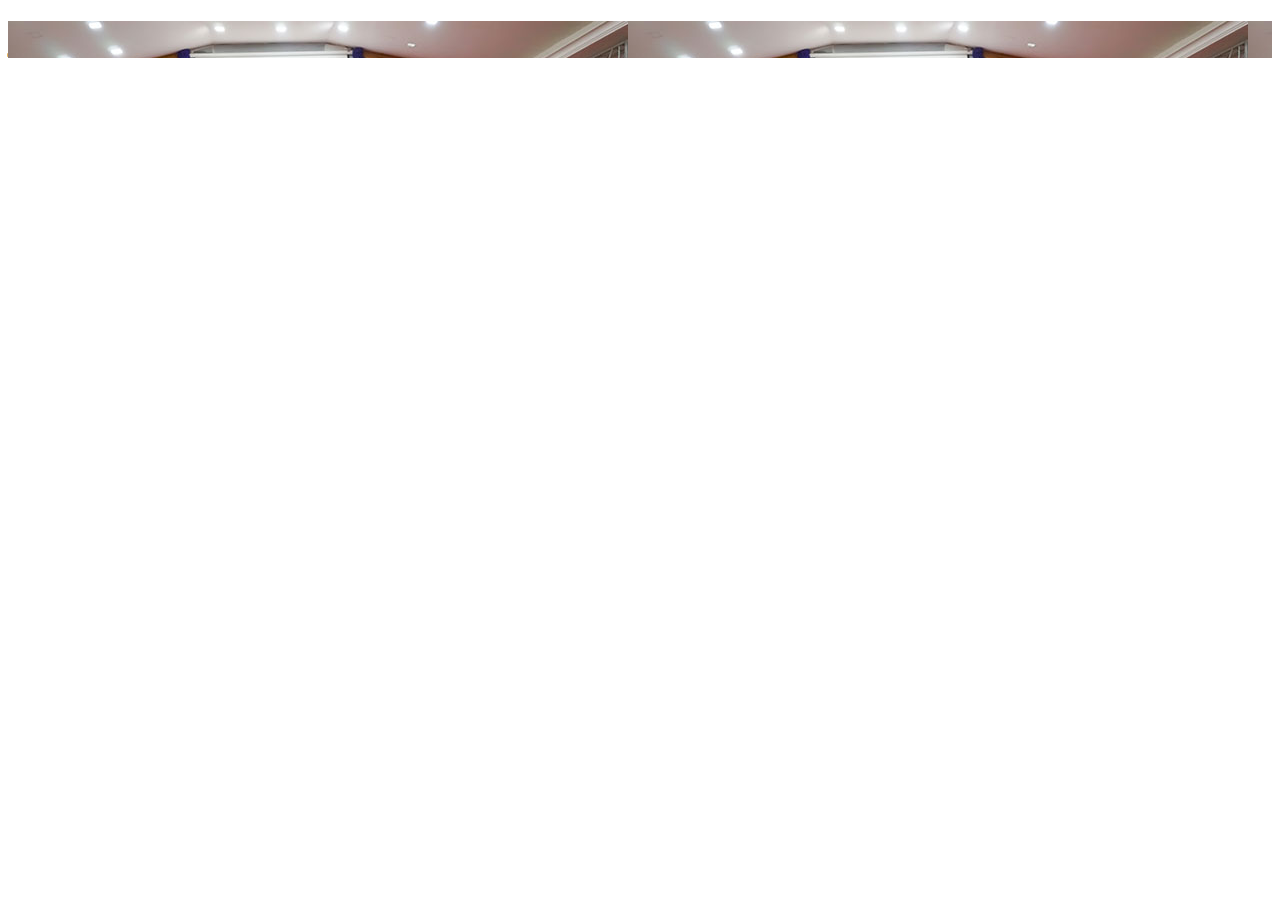
<file: index.html>
<!doctype html>
<html>
<head>
<meta charset="utf-8">
<meta http-equiv="X-UA-Compatible" content="IE=edge,chrome=1">
<meta name="viewport" content="width=device-width, initial-scale=1">
	<link rel="stylesheet" href="style.css">
	<script src="http://code.jquery.com/jquery-1.12.1.min.js"></script>
	<script type="text/javascript" src="jquery.chocolate.js"></script>
	<title>jQuery chocolate.js</title>
	<script>
		$(function() {
			$('body').chocolate({
				images		: ['img/psts.jpg', 'https://unsplash.it/1920/1280?image=1040','https://unsplash.it/1920/1280?image=1038'],
				interval	: 4000,
				speed		: 2000,
			});
		});
	</script>
</head>
<body>
<div class="container">
<h1>jQuery chocolate.js</h1>
<div class="jquery-script-ads"><script type="text/javascript"><!--
google_ad_client = "ca-pub-2783044520727903";
/* jQuery_demo */
google_ad_slot = "2780937993";
google_ad_width = 728;
google_ad_height = 90;
//-->
</script>
<script type="text/javascript"
src="http://pagead2.googlesyndication.com/pagead/show_ads.js">
</script></div>
</div>
<script type="text/javascript">

  var _gaq = _gaq || [];
  _gaq.push(['_setAccount', 'UA-36251023-1']);
  _gaq.push(['_setDomainName', 'jqueryscript.net']);
  _gaq.push(['_trackPageview']);

  (function() {
    var ga = document.createElement('script'); ga.type = 'text/javascript'; ga.async = true;
    ga.src = ('https:' == document.location.protocol ? 'https://ssl' : 'http://www') + '.google-analytics.com/ga.js';
    var s = document.getElementsByTagName('script')[0]; s.parentNode.insertBefore(ga, s);
  })();

</script>

</body>
</html>
</file>
<file: style.css>
/* .btn {
    padding: 10px;
    font-size: 15px;
    color: white;
    background: #5F9EA0;
    border: none;
    border-radius: 5px;
  } */
  .error {
    width: 320px; 
    height: 40px;
    margin: auto; 
    padding: 10px; 
    border: 1px solid #a94442; 
    color: rgb(255, 255, 255); 
    background: #c40000; 
    border-radius: 5px; 
    text-align: left;
    opacity: 0.4;
  }
  .success {
    color: #3c763d; 
    background: #dff0d8; 
    border: 1px solid #3c763d;
    margin-bottom: 20px;
  }
</file>
